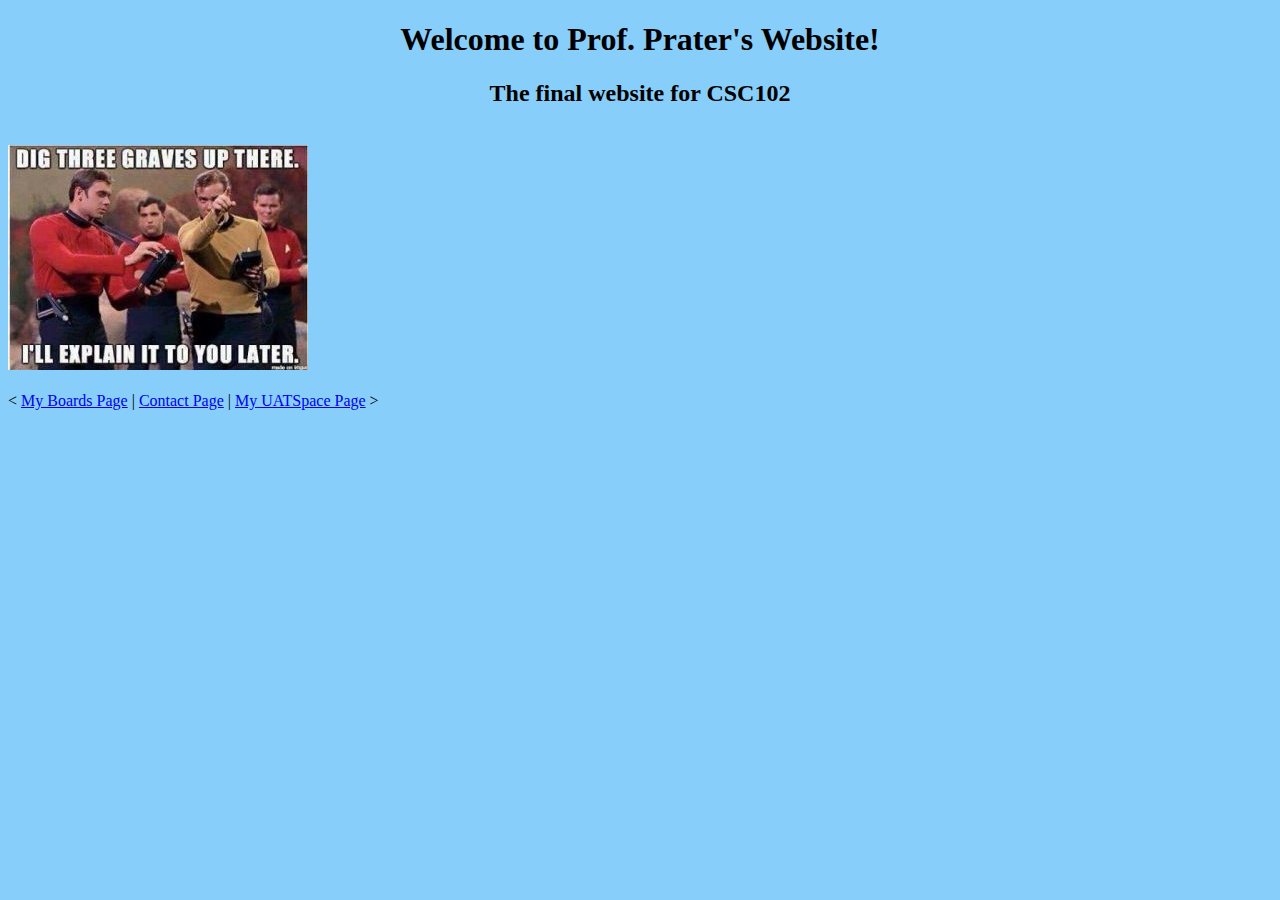
<file: index.html>
<!DOCTYPE html>
<html>
    <head>
        <link rel="stylesheet" href="boardsStyle.css">
        <title>
            Welcome to Prof. Prater's Website!
        </title>
    </head>
    <body>
        <center><h1>
            Welcome to Prof. Prater's Website!
        </h1></center>
        <center><h2>
            The final website for CSC102
        </h2></center>
        <br>
        <img src="starTrekMeme1.jpg">
        <br>
        <br>
        &lt;
        <a href="./boards.html">My Boards Page</a> |
        <a href="./contact.html">Contact Page</a> |
        <a href="./UAT.html">My UATSpace Page</a>
        &gt;
    </body>
</html>
</file>
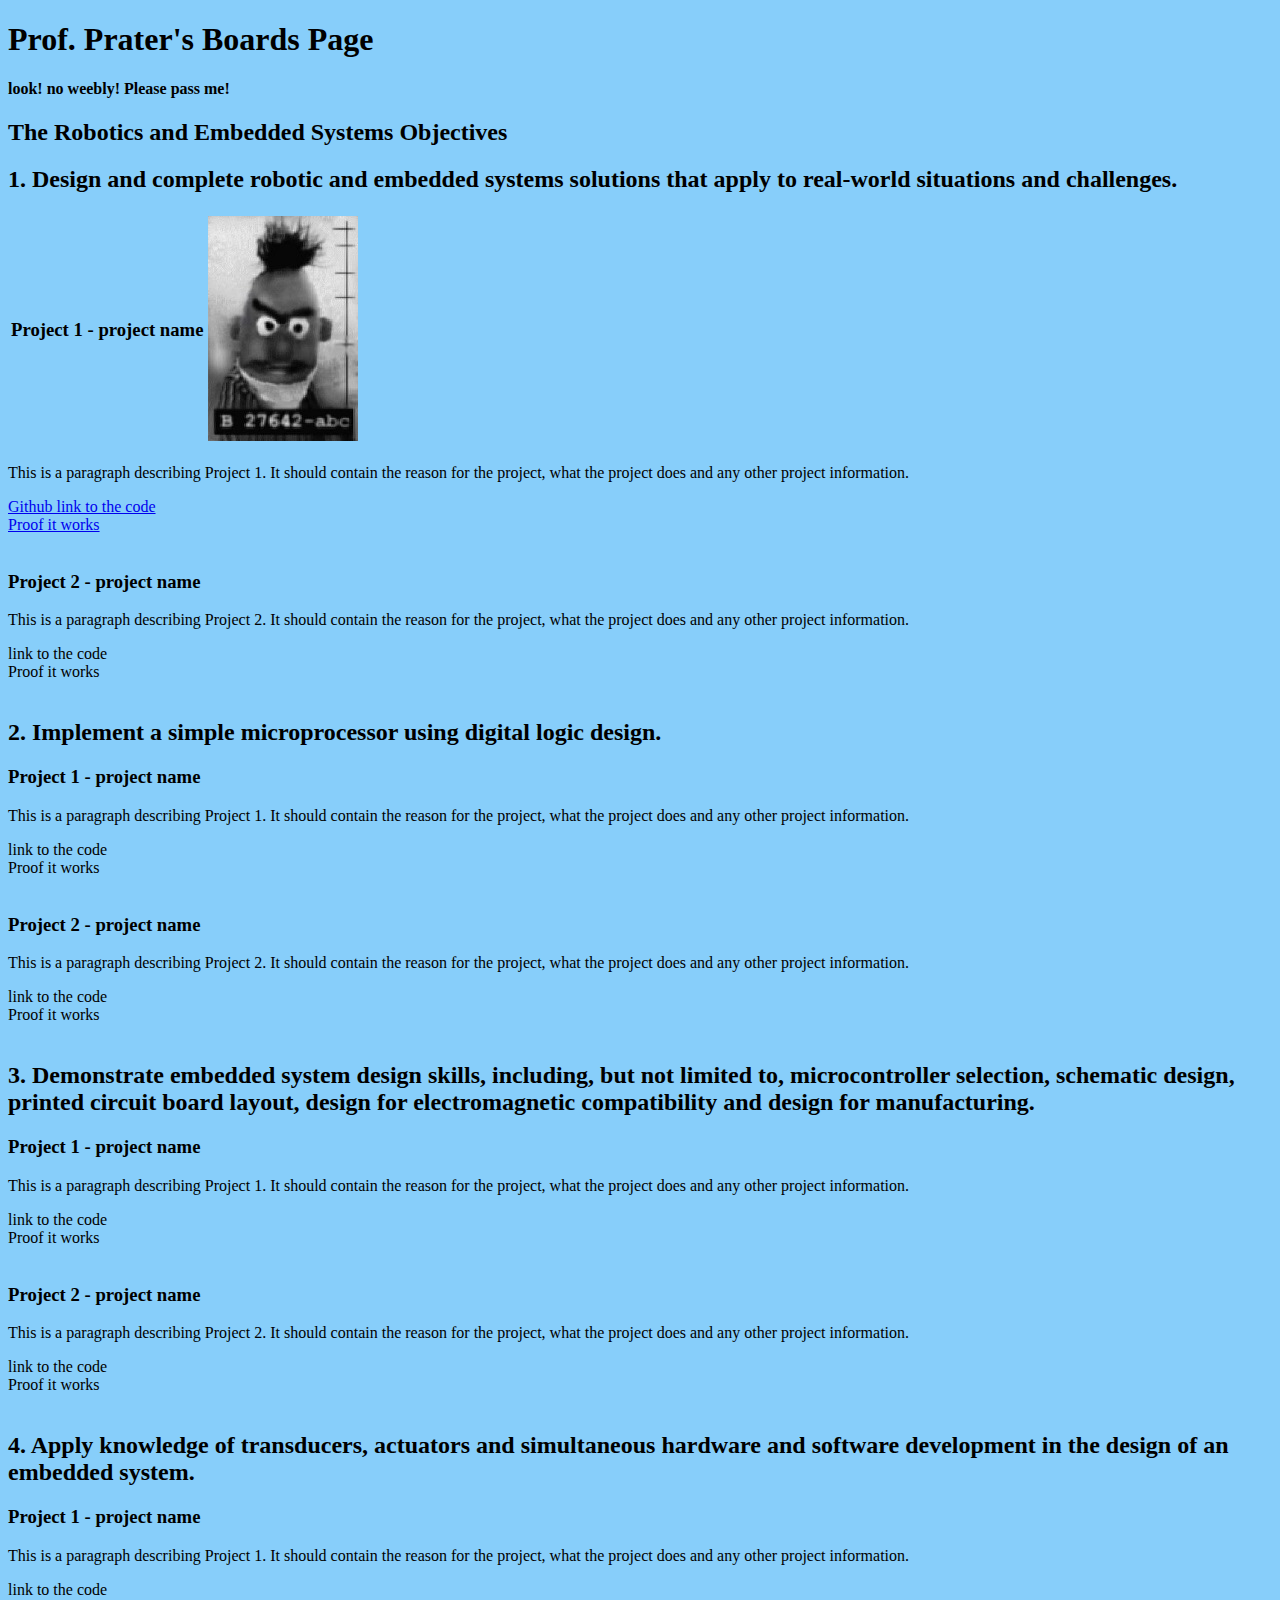
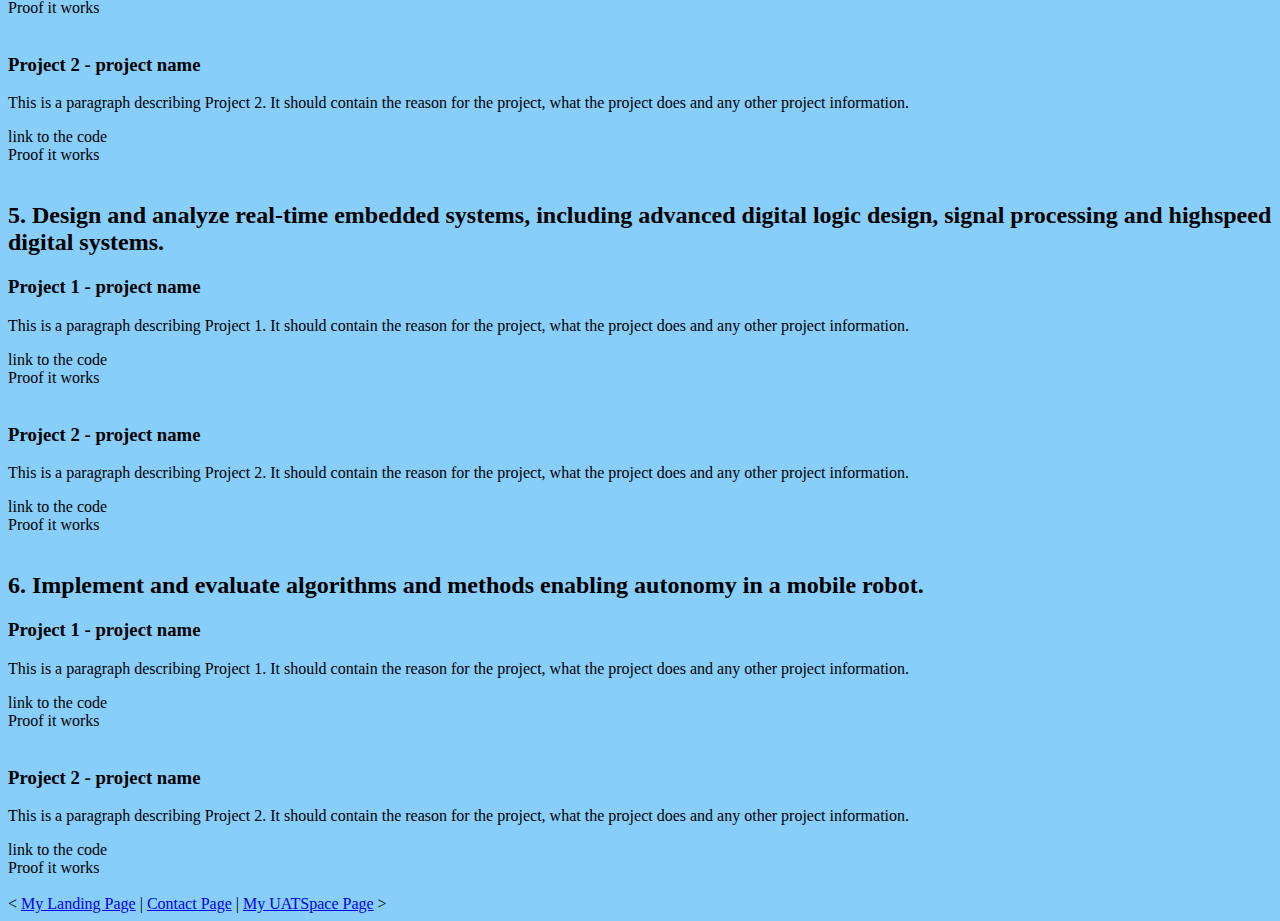
<file: boards.html>
<!DOCTYPE html>
<html>
    <head>
        <link rel="stylesheet" href="boardsStyle.css">

        <title>
            Prof. Prater"s Boards Page
        </title>

    </head>

    <body>
        <h1>
            Prof. Prater's Boards Page
        </h1>
        <h4>
            look! no weebly! Please pass me!
        </h4>
        <h2>
            The Robotics and Embedded Systems Objectives
        </h2>
        <h2>1. Design and complete robotic and embedded systems solutions that apply to 
            real-world situations and challenges.</h2>
            <table>
                <td>
                    <h3>
                        Project 1 - project name
                    </h3>
                </td>
                <td>
                    <img src="Bert_is_Evil.jpg">
                </td>
            </table>
            <p>
                This is a paragraph describing Project 1. It should contain the reason for the project,
                    what the project does and any other project information.
            </p>
            <a href="https://github.com/praterma2/22SpringDOMCSC102">Github link to the code</a>  
            <br>
            <a href="https://youtu.be/zWGFsuvhU4Q">Proof it works</a>
            <br>
            <br>
            <h3>
                Project 2 - project name
            </h3>
            <p>
                This is a paragraph describing Project 2. It should contain the reason for the project,
                    what the project does and any other project information.
            </p>
            link to the code <!--insert link to github files here-->
            <br>
            Proof it works <!--insert link to movie of code working or application link-->
            <br>
            <br>
        <h2>2. Implement a simple microprocessor using digital logic design.</h2>
        <h3>
            Project 1 - project name
        </h3>
        <p>
            This is a paragraph describing Project 1. It should contain the reason for the project,
                what the project does and any other project information.
        </p>
        link to the code <!--insert link to github files here-->
        <br>
        Proof it works <!--insert link to movie of code working or application link-->
        <br>
        <br>
        <h3>
            Project 2 - project name
        </h3>
        <p>
            This is a paragraph describing Project 2. It should contain the reason for the project,
                what the project does and any other project information.
        </p>
        link to the code <!--insert link to github files here-->
        <br>
        Proof it works <!--insert link to movie of code working or application link-->
        <br>
        <br>
        <h2>3. Demonstrate embedded system design skills, including, but not limited to, microcontroller selection, schematic design,
            printed circuit board layout, design for electromagnetic compatibility 
            and design for manufacturing.</h2>
            <h3>
                Project 1 - project name
            </h3>
            <p>
                This is a paragraph describing Project 1. It should contain the reason for the project,
                    what the project does and any other project information.
            </p>
            link to the code <!--insert link to github files here-->
            <br>
            Proof it works <!--insert link to movie of code working or application link-->
            <br>
            <br>
            <h3>
                Project 2 - project name
            </h3>
            <p>
                This is a paragraph describing Project 2. It should contain the reason for the project,
                    what the project does and any other project information.
            </p>
            link to the code <!--insert link to github files here-->
            <br>
            Proof it works <!--insert link to movie of code working or application link-->
            <br>
            <br>
        <h2>4. Apply knowledge of transducers, actuators and simultaneous hardware and software development in the design of an
            embedded system.</h2>
            <h3>
                Project 1 - project name
            </h3>
            <p>
                This is a paragraph describing Project 1. It should contain the reason for the project,
                    what the project does and any other project information.
            </p>
            link to the code <!--insert link to github files here-->
            <br>
            Proof it works <!--insert link to movie of code working or application link-->
            <br>
            <br>
            <h3>
                Project 2 - project name
            </h3>
            <p>
                This is a paragraph describing Project 2. It should contain the reason for the project,
                    what the project does and any other project information.
            </p>
            link to the code <!--insert link to github files here-->
            <br>
            Proof it works <!--insert link to movie of code working or application link-->
            <br>
            <br>
        <h2>5. Design and analyze real-time embedded systems, including advanced digital logic 
            design, signal processing and highspeed digital systems.</h2>
            <h3>
                Project 1 - project name
            </h3>
            <p>
                This is a paragraph describing Project 1. It should contain the reason for the project,
                    what the project does and any other project information.
            </p>
            link to the code <!--insert link to github files here-->
            <br>
            Proof it works <!--insert link to movie of code working or application link-->
            <br>
            <br>
            <h3>
                Project 2 - project name
            </h3>
            <p>
                This is a paragraph describing Project 2. It should contain the reason for the project,
                    what the project does and any other project information.
            </p>
            link to the code <!--insert link to github files here-->
            <br>
            Proof it works <!--insert link to movie of code working or application link-->
            <br>
            <br>
        <h2>6. Implement and evaluate algorithms and methods enabling autonomy in a mobile robot.</h2>
        <h3>
            Project 1 - project name
        </h3>
        <p>
            This is a paragraph describing Project 1. It should contain the reason for the project,
                what the project does and any other project information.
        </p>
        link to the code <!--insert link to github files here-->
        <br>
        Proof it works <!--insert link to movie of code working or application link-->
        <br>
        <br>
        <h3>
            Project 2 - project name
        </h3>
        <p>
            This is a paragraph describing Project 2. It should contain the reason for the project,
                what the project does and any other project information.
        </p>
        link to the code <!--insert link to github files here-->
        <br>
        Proof it works <!--insert link to movie of code working or application link-->
        <br>
        <br>
        &lt;
        <a href="./index.html">My Landing Page</a> | 
        <a href="./contact.html">Contact Page</a> |
        <a href="./UAT.html">My UATSpace Page</a>
        &gt;
    </body>

</html>
</file>
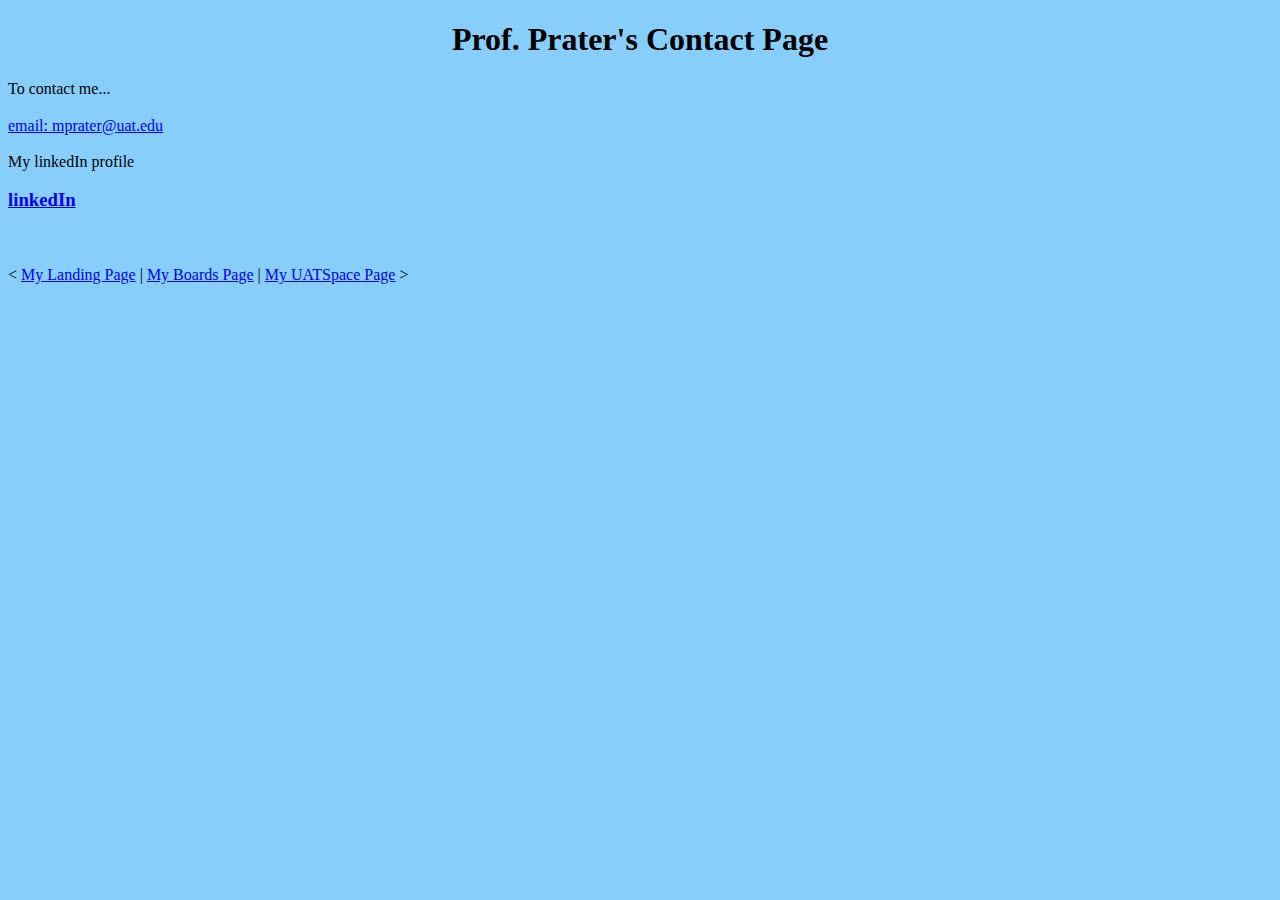
<file: contact.html>
<!DOCTYPE html>
<html>
    <head>
        <link rel="stylesheet" href="boardsStyle.css">
        <title>
            My contact Page
        </title>
    </head>
    <body>
        <center><h1>Prof. Prater's Contact Page</h1></center>
        To contact me...<br>
        <h3></h3><a href="mailto:mprater@uat.edu">email: mprater@uat.edu</a></h3><br>
        <br>
        My linkedIn profile
        <h3><a href="https://www.linkedin.com/in/matthew-prater-32b0727a/">linkedIn</a></h3><br>
        <br>
        &lt;
        <a href="./index.html">My Landing Page</a> | 
        <a href="./boards.html">My Boards Page</a> |
        <a href="./UAT.html">My UATSpace Page</a>
        &gt;
    </body>
</html>
</file>
<file: boardsStyle.css>
body{
    background-color: lightskyblue;
}
</file>
